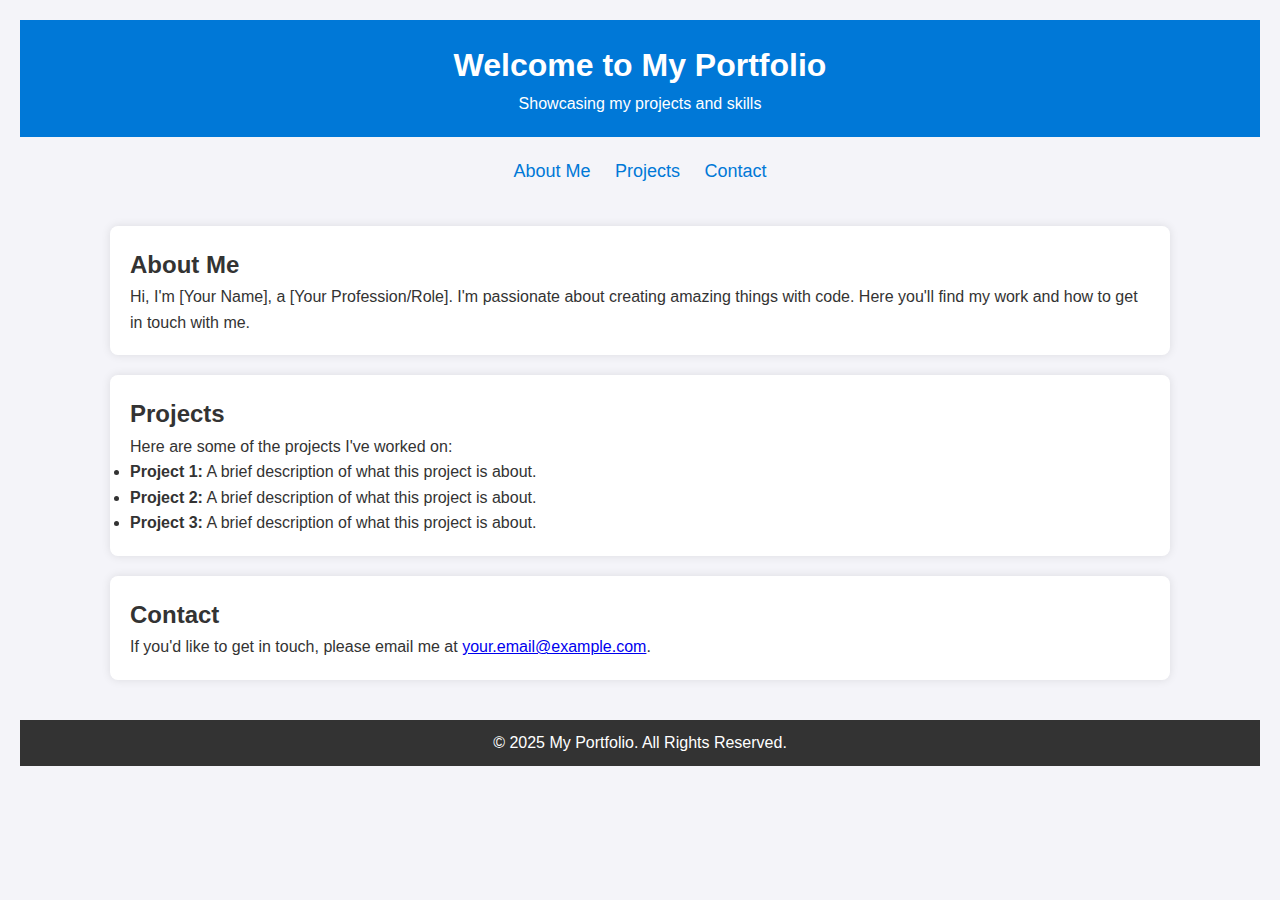
<file: website/frontend.html>
<!DOCTYPE html>
<html lang="en">
<head>
    <meta charset="UTF-8">
    <meta name="viewport" content="width=device-width, initial-scale=1.0">
    <title>My Portfolio</title>
    <style>
        * {
            margin: 0;
            padding: 0;
            box-sizing: border-box;
        }
        body {
            font-family: Arial, sans-serif;
            line-height: 1.6;
            color: #333;
            background-color: #f4f4f9;
            padding: 20px;
        }
        header {
            background: #0078d7;
            color: #fff;
            padding: 20px 0;
            text-align: center;
        }
        nav {
            margin: 20px 0;
            text-align: center;
        }
        nav a {
            color: #0078d7;
            text-decoration: none;
            margin: 0 10px;
            font-size: 18px;
        }
        nav a:hover {
            text-decoration: underline;
        }
        .container {
            max-width: 1100px;
            margin: auto;
            overflow: hidden;
            padding: 0 20px;
        }
        .section {
            margin: 20px 0;
            padding: 20px;
            background: #fff;
            border-radius: 8px;
            box-shadow: 0 0 10px rgba(0, 0, 0, 0.1);
        }
        footer {
            text-align: center;
            margin-top: 20px;
            padding: 10px 0;
            background: #333;
            color: #fff;
        }
    </style>
</head>
<body>
    <header>
        <h1>Welcome to My Portfolio</h1>
        <p>Showcasing my projects and skills</p>
    </header>

    <nav>
        <a href="#about">About Me</a>
        <a href="#projects">Projects</a>
        <a href="#contact">Contact</a>
    </nav>

    <div class="container">
        <section id="about" class="section">
            <h2>About Me</h2>
            <p>Hi, I'm [Your Name], a [Your Profession/Role]. I'm passionate about creating amazing things with code. Here you'll find my work and how to get in touch with me.</p>
        </section>

        <section id="projects" class="section">
            <h2>Projects</h2>
            <p>Here are some of the projects I've worked on:</p>
            <ul>
                <li><strong>Project 1:</strong> A brief description of what this project is about.</li>
                <li><strong>Project 2:</strong> A brief description of what this project is about.</li>
                <li><strong>Project 3:</strong> A brief description of what this project is about.</li>
            </ul>
        </section>

        <section id="contact" class="section">
            <h2>Contact</h2>
            <p>If you'd like to get in touch, please email me at <a href="mailto:your.email@example.com">your.email@example.com</a>.</p>
        </section>
    </div>

    <footer>
        <p>&copy; 2025 My Portfolio. All Rights Reserved.</p>
    </footer>
</body>
</html>
</file>
